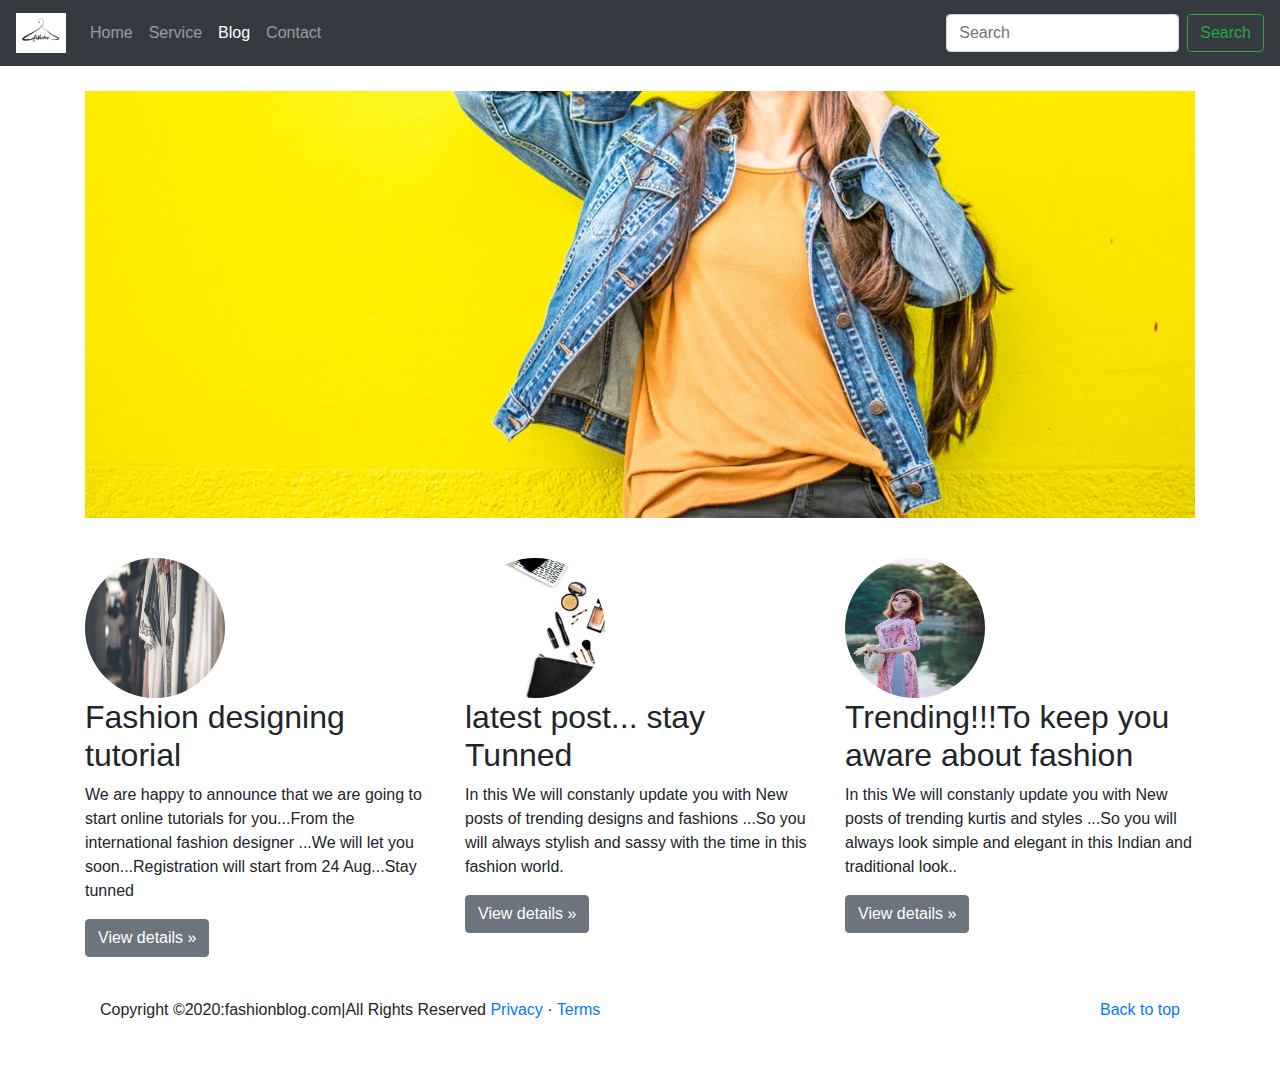
<file: website/blog.html>
<!doctype html>
<html lang="en">
  <head>
    <!-- Required meta tags -->
    <meta charset="utf-8">
    <meta name="viewport" content="width=device-width, initial-scale=1, shrink-to-fit=no">
    <link rel="stylesheet" href="style.css">

    <!-- Bootstrap CSS -->
    <link rel="stylesheet" href="https://stackpath.bootstrapcdn.com/bootstrap/4.5.2/css/bootstrap.min.css" integrity="sha384-JcKb8q3iqJ61gNV9KGb8thSsNjpSL0n8PARn9HuZOnIxN0hoP+VmmDGMN5t9UJ0Z" crossorigin="anonymous">

    <title>Fashion Blog</title>
    <link rel="icon" href="logo.png" sizes="16x16" type="image/png">
  </head>
  <body>
    <nav class="navbar navbar-expand-lg navbar-dark bg-dark">
      <img src="images/logo.png" height="50" width="50" class="navbar-brand" >
        <button class="navbar-toggler" type="button" data-toggle="collapse" data-target="#navbarSupportedContent" aria-controls="navbarSupportedContent" aria-expanded="false" aria-label="Toggle navigation">
          <span class="navbar-toggler-icon"></span>
        </button>
      
        <div class="collapse navbar-collapse" id="navbarSupportedContent">
          <ul class="navbar-nav mr-auto">
            <li class="nav-item ">
              <a class="nav-link" href="index.html">Home <span class="sr-only">(current)</span></a>
            </li>
            <li class="nav-item">
              <a class="nav-link" href="service.html">Service</a>
            </li>
            <li class="nav-item active">
                <a class="nav-link" href="blog.html">Blog</a>
              </li>
            </li>
            <li class="nav-item ">
              <a class="nav-link" href="contact.html">Contact</a>
            </li>
          </ul>
          <form class="form-inline my-2 my-lg-0">
            <input class="form-control mr-sm-2" type="search" placeholder="Search" aria-label="Search">
            <button class="btn btn-outline-success my-2 my-sm-0" type="submit">Search</button>
          </form>
        </div>
      </nav>

      

      <div class="container">
        <img src="images/blog.jpg" class="img-fluid" alt="Responsive image">
      </div>

      <div class="container marketing">

        <!-- Three columns of text below the carousel -->
        <div class="row">
          <div class="col-lg-4">
            <img class="bd-placeholder-img rounded-circle" width="140" height="140" src="images/b2.jpg.jpg" >
            <h2>Fashion designing tutorial</h2>
            <p>We are happy to announce that we are going to start online tutorials for you...From the international fashion designer ...We will let you soon...Registration will start from 24 Aug...Stay tunned</p>
            <p><a class="btn btn-secondary" href="https://www.fadacademy.com/courses?gclid=Cj0KCQjw-uH6BRDQARIsAI3I-Ue_hFZzTXGnHcyGoz6GiNARWcODjri23Q50u-KQ6vxNnzC8HBvvjbkaAo65EALw_wcB" role="button">View details »</a></p>
          </div><!-- /.col-lg-4 -->
          <div class="col-lg-4">
            <img class="bd-placeholder-img rounded-circle" width="140" height="140" src="images/k.jpg" >
            <h2>latest post... stay Tunned</h2>
            <p>In this We will constanly update you with New posts of trending designs and fashions ...So you will always stylish and sassy with the time in this fashion world. </p>
            <p><a class="btn btn-secondary" href="https://www.thetrendspotter.net/category/womens-fashion-tends/" role="button">View details »</a></p>
          </div><!-- /.col-lg-4 -->
          <div class="col-lg-4">
            <img class="bd-placeholder-img rounded-circle" width="140" height="140" src="images/b8.jpg.jpg" >
            <h2>Trending!!!To keep you aware about fashion</h2>
            <p>In this We will constanly update you with New posts of trending kurtis and styles ...So you will always look simple and elegant in this Indian and traditional look..</p>
            <p><a class="btn btn-secondary" href="https://www.southindiafashion.com/2019/05/18-trending-kurti-designs-in-2019.html" role="button">View details »</a></p>
          </div><!-- /.col-lg-4 -->
        </div><!-- /.row -->
    
    
        
    

      <footer class="container">
        <p class="float-right"><a href="#">Back to top</a></p>
        <p>Copyright ©2020:fashionblog.com|All Rights Reserved  <a href="#">Privacy</a> · <a href="#">Terms</a></p>
      </footer>
      
      </body>
      </html>
</file>
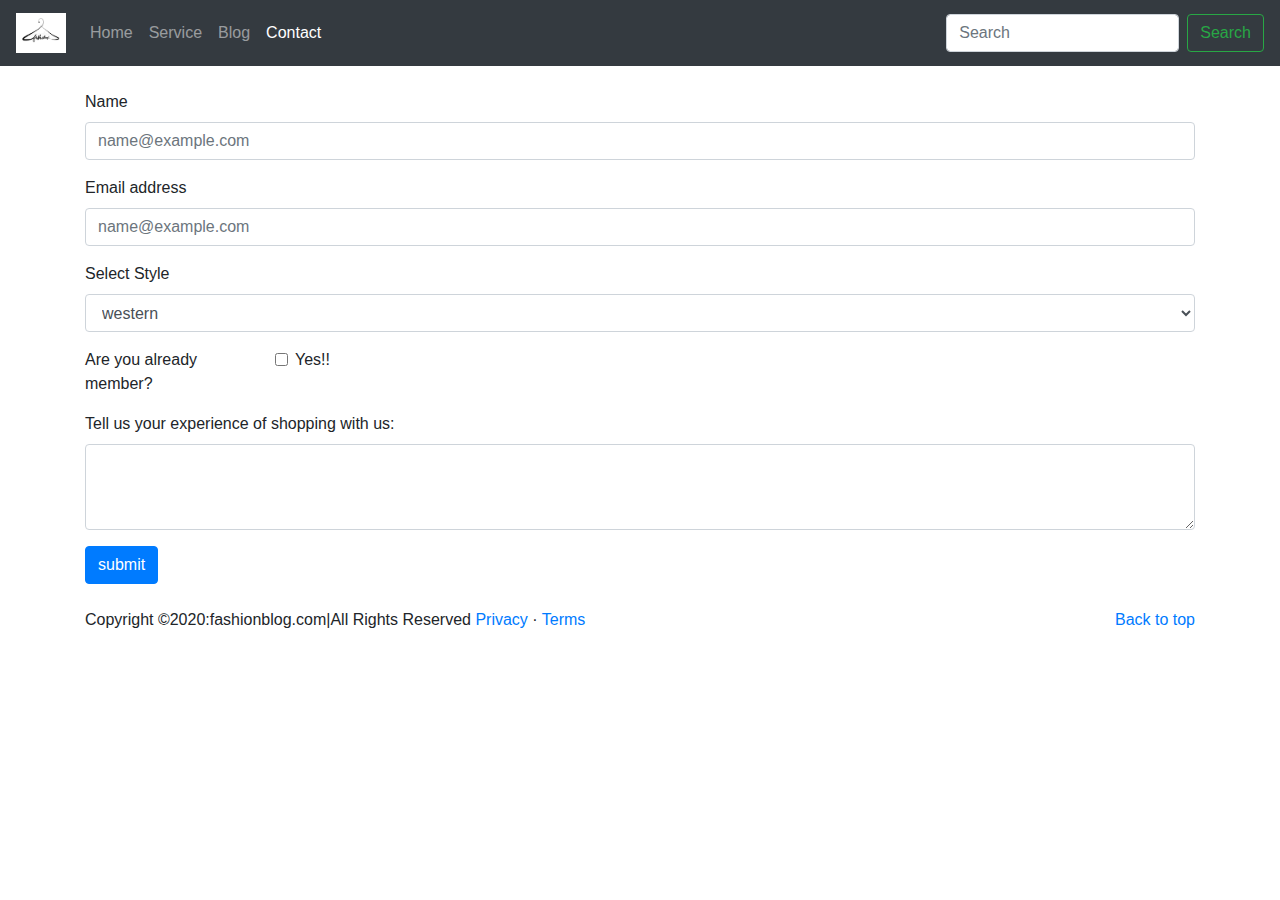
<file: website/contact.html>
<!doctype html>
<html lang="en">
  <head>
    <!-- Required meta tags -->
    <meta charset="utf-8">
    <meta name="viewport" content="width=device-width, initial-scale=1, shrink-to-fit=no">

    <!-- Bootstrap CSS -->
    <link rel="stylesheet" href="https://stackpath.bootstrapcdn.com/bootstrap/4.5.2/css/bootstrap.min.css" integrity="sha384-JcKb8q3iqJ61gNV9KGb8thSsNjpSL0n8PARn9HuZOnIxN0hoP+VmmDGMN5t9UJ0Z" crossorigin="anonymous">

    <title>Fashion Blog</title>
    <link rel="icon" href="logo.png" sizes="16x16" type="image/png">
  </head>
  <body>
    <nav class="navbar navbar-expand-lg navbar-dark bg-dark">
      <img src="images/logo.png" height="50" width="50" class="navbar-brand" >
        <button class="navbar-toggler" type="button" data-toggle="collapse" data-target="#navbarSupportedContent" aria-controls="navbarSupportedContent" aria-expanded="false" aria-label="Toggle navigation">
          <span class="navbar-toggler-icon"></span>
        </button>
      
        <div class="collapse navbar-collapse" id="navbarSupportedContent">
          <ul class="navbar-nav mr-auto">
            <li class="nav-item ">
              <a class="nav-link" href="index.html">Home <span class="sr-only">(current)</span></a>
            </li>
            <li class="nav-item">
              <a class="nav-link" href="service.html">Service</a>
            </li>
            <li class="nav-item">
              <a class="nav-link" href="blog.html">Blog</a>
            </li>
            <li class="nav-item active">
                <a class="nav-link" href="contact.html">Contact</a>
              </li>
          </ul>
          <form class="form-inline my-2 my-lg-0">
            <input class="form-control mr-sm-2" type="search" placeholder="Search" aria-label="Search">
            <button class="btn btn-outline-success my-2 my-sm-0" type="submit">Search</button>
          </form>
        </div>
      </nav>

      <div class="container my-4">
        <form>
          <div class="form-group">
            <label for="exampleFormControlInput1">Name</label>
            <input type="email" class="form-control" id="exampleFormControlInput1" placeholder="name@example.com">
          </div>
            <div class="form-group">
              <label for="exampleFormControlInput1">Email address</label>
              <input type="email" class="form-control" id="exampleFormControlInput1" placeholder="name@example.com">
            </div>
            <div class="form-group">
              <label for="exampleFormControlSelect1">Select Style</label>
              <select class="form-control" id="exampleFormControlSelect1">
                <option>western</option>
                <option>traditional</option>
                <option>summar fashion</option>
                <option>winter fashion</option>
                <option>regular</option>
              </select>
            </div>
            <div class="form-group row">
                <div class="col-sm-2"> Are you already member?</div>
                <div class="col-sm-10">
                  <div class="form-check">
                    <input class="form-check-input" type="checkbox" id="gridCheck1">
                    <label class="form-check-label" for="gridCheck1">
                     Yes!!
                    </label>
                  </div>
                </div>
              </div>
            <div class="form-group">
              <label for="exampleFormControlTextarea1">Tell us your experience of shopping with us:</label>
              <textarea class="form-control" id="exampleFormControlTextarea1" rows="3"></textarea>
            </div>
            <button class="btn btn-primary">submit</button>
          </form>
      </div>
      
      <footer class="container">
        <p class="float-right"><a href="#">Back to top</a></p>
        <p>Copyright ©2020:fashionblog.com|All Rights Reserved  <a href="#">Privacy</a> · <a href="#">Terms</a></p>
      </footer>

     
      
    <!-- Optional JavaScript -->
    <!-- jQuery first, then Popper.js, then Bootstrap JS -->
    <script src="https://code.jquery.com/jquery-3.5.1.slim.min.js" integrity="sha384-DfXdz2htPH0lsSSs5nCTpuj/zy4C+OGpamoFVy38MVBnE+IbbVYUew+OrCXaRkfj" crossorigin="anonymous"></script>
    <script src="https://cdn.jsdelivr.net/npm/popper.js@1.16.1/dist/umd/popper.min.js" integrity="sha384-9/reFTGAW83EW2RDu2S0VKaIzap3H66lZH81PoYlFhbGU+6BZp6G7niu735Sk7lN" crossorigin="anonymous"></script>
    <script src="https://stackpath.bootstrapcdn.com/bootstrap/4.5.2/js/bootstrap.min.js" integrity="sha384-B4gt1jrGC7Jh4AgTPSdUtOBvfO8shuf57BaghqFfPlYxofvL8/KUEfYiJOMMV+rV" crossorigin="anonymous"></script>
  </body>
</html>
</file>
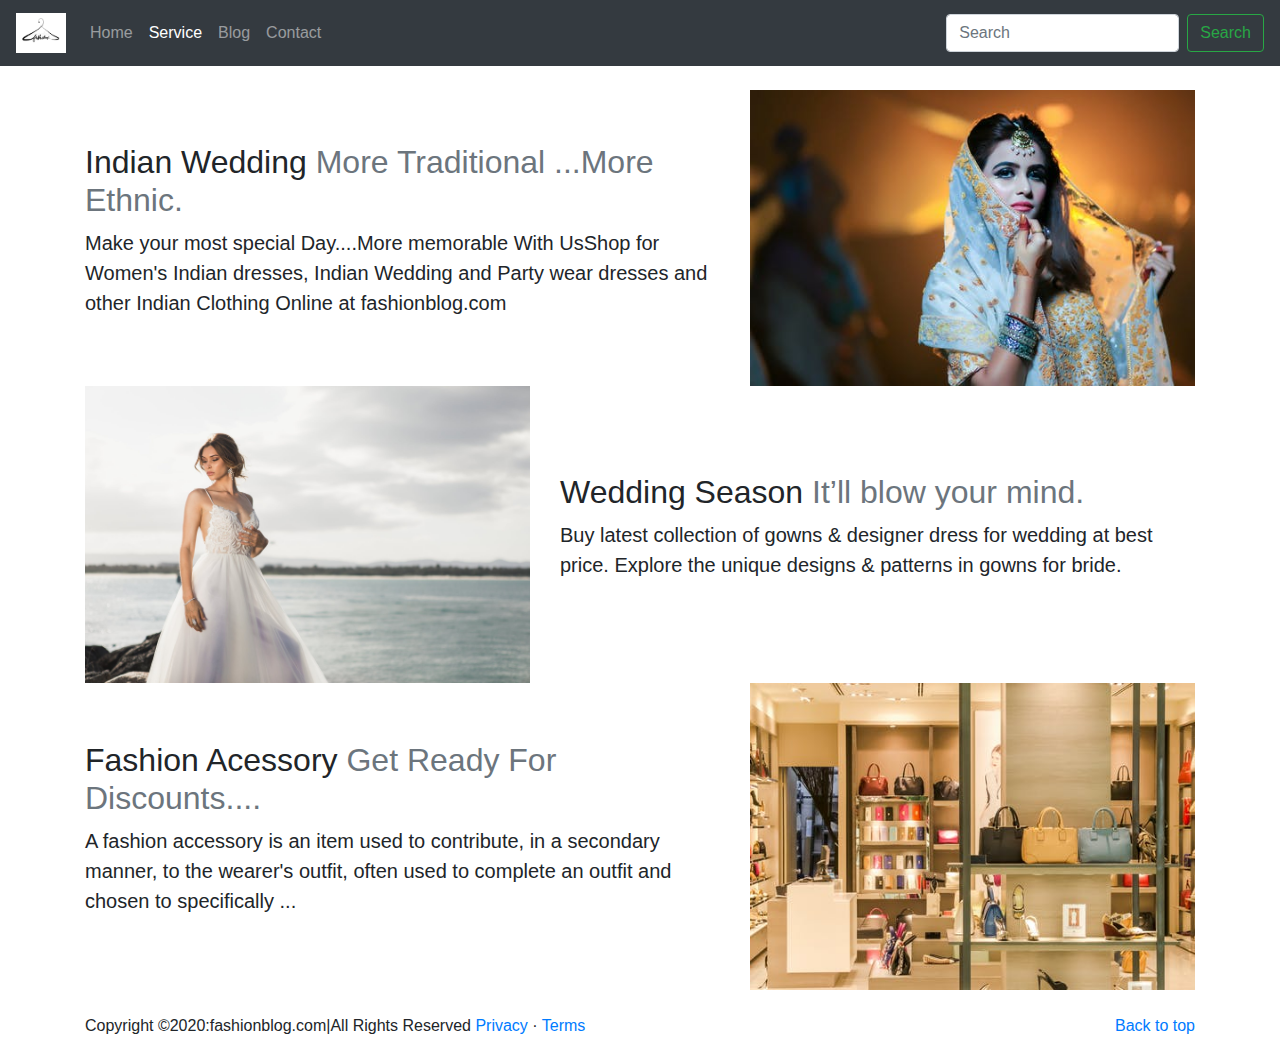
<file: website/service.html>
<!doctype html>
<html lang="en">
  <head>
    <!-- Required meta tags -->
    <meta charset="utf-8">
    <meta name="viewport" content="width=device-width, initial-scale=1, shrink-to-fit=no">

    <!-- Bootstrap CSS -->
    <link rel="stylesheet" href="https://stackpath.bootstrapcdn.com/bootstrap/4.5.2/css/bootstrap.min.css" integrity="sha384-JcKb8q3iqJ61gNV9KGb8thSsNjpSL0n8PARn9HuZOnIxN0hoP+VmmDGMN5t9UJ0Z" crossorigin="anonymous">

    <title>Fashion Blog</title>
    <link rel="icon" href="logo.png" sizes="16x16" type="image/png">
  </head>
  <body>
    <nav class="navbar navbar-expand-lg navbar-dark bg-dark">
      <img src="images/logo.png" height="50" width="50" class="navbar-brand" >
        <button class="navbar-toggler" type="button" data-toggle="collapse" data-target="#navbarSupportedContent" aria-controls="navbarSupportedContent" aria-expanded="false" aria-label="Toggle navigation">
          <span class="navbar-toggler-icon"></span>
        </button>
      
        <div class="collapse navbar-collapse" id="navbarSupportedContent">
          <ul class="navbar-nav mr-auto">
            <li class="nav-item ">
              <a class="nav-link" href="index.html">Home <span class="sr-only">(current)</span></a>
            </li>
            <li class="nav-item active">
              <a class="nav-link" href="service.html">Service</a>
            </li>
            <li class="nav-item">
              <a class="nav-link" href="blog.html">Blog</a>
            </li>
            <li class="nav-item ">
              <a class="nav-link" href="contact.html">Contact</a>
            </li>
          </ul>
          <form class="form-inline my-2 my-lg-0">
            <input class="form-control mr-sm-2" type="search" placeholder="Search" aria-label="Search">
            <button class="btn btn-outline-success my-2 my-sm-0" type="submit">Search</button>
          </form>
        </div>
      </nav>

      <div class="container my-4">
        <div class="row featurette d-flex justify-content-center align-items-center">
            <div class="col-md-7 ">
              <h2 class="featurette-heading">Indian Wedding <span class="text-muted">More Traditional ...More Ethnic.</span></h2>
              <p class="lead">Make your most special Day....More memorable With UsShop for Women's Indian dresses, Indian Wedding and Party wear dresses and other Indian Clothing Online at fashionblog.com</p>
            </div>
            <div class="col-md-5">
                <img class="bd-placeholder-img bd-placeholder-img-lg featurette-image img-fluid mx-auto" width="500" height="500" src="images/wed1.jpeg">
              
            </div>
          </div>
          <div class="row featurette d-flex justify-content-center align-items-center">
            <div class="col-md-7 order-md-2">
              <h2 class="featurette-heading">Wedding Season <span class="text-muted">It’ll blow your mind.</span></h2>
              <p class="lead">Buy latest collection of gowns & designer dress for wedding at best price. Explore the unique designs & patterns in gowns for bride.</p>
            </div>
            <div class="col-md-5">
                <img class="bd-placeholder-img bd-placeholder-img-lg featurette-image img-fluid mx-auto" width="500" height="500" src="images/westen.jpeg">
            </div>
          </div>
          <div class="row featurette d-flex justify-content-center align-items-center">
            <div class="col-md-7">
              <h2 class="featurette-heading">Fashion Acessory <span class="text-muted"> Get Ready For Discounts....</span></h2>
              <p class="lead">A fashion accessory is an item used to contribute, in a secondary manner, to the wearer's outfit, often used to complete an outfit and chosen to specifically ...</p>
            </div>
            <div class="col-md-5">
                <img class="bd-placeholder-img bd-placeholder-img-lg featurette-image img-fluid mx-auto" width="500" height="500" src="images/fas.jpeg">
            </div>
          </div>
      </div>
      <footer class="container">
        <p class="float-right"><a href="#">Back to top</a></p>
        <p>Copyright ©2020:fashionblog.com|All Rights Reserved  <a href="#">Privacy</a> · <a href="#">Terms</a></p>
      </footer>

     
      
    <!-- Optional JavaScript -->
    <!-- jQuery first, then Popper.js, then Bootstrap JS -->
    <script src="https://code.jquery.com/jquery-3.5.1.slim.min.js" integrity="sha384-DfXdz2htPH0lsSSs5nCTpuj/zy4C+OGpamoFVy38MVBnE+IbbVYUew+OrCXaRkfj" crossorigin="anonymous"></script>
    <script src="https://cdn.jsdelivr.net/npm/popper.js@1.16.1/dist/umd/popper.min.js" integrity="sha384-9/reFTGAW83EW2RDu2S0VKaIzap3H66lZH81PoYlFhbGU+6BZp6G7niu735Sk7lN" crossorigin="anonymous"></script>
    <script src="https://stackpath.bootstrapcdn.com/bootstrap/4.5.2/js/bootstrap.min.js" integrity="sha384-B4gt1jrGC7Jh4AgTPSdUtOBvfO8shuf57BaghqFfPlYxofvL8/KUEfYiJOMMV+rV" crossorigin="anonymous"></script>
  </body>
</html>
</file>
<file: website/style.css>
.carousel-inner h5{
    font-size: 2.8rem;
    color:black;
    font-family: Arial, Helvetica, sans-serif;
    font-weight: bold;
    font-style: italic;
}

.carousel-inner .hp{
    color: rgb(5, 5, 5);
    font-size: 3.0rem;
}
.carousel-inner p{
    font-size: 1.5rem;
    color: black;
    font-family:'Franklin Gothic Medium', 'Arial Narrow', Arial, sans-serif;
}
.container{
    margin-top: 10px ;
    padding:15px ;
}
</file>
